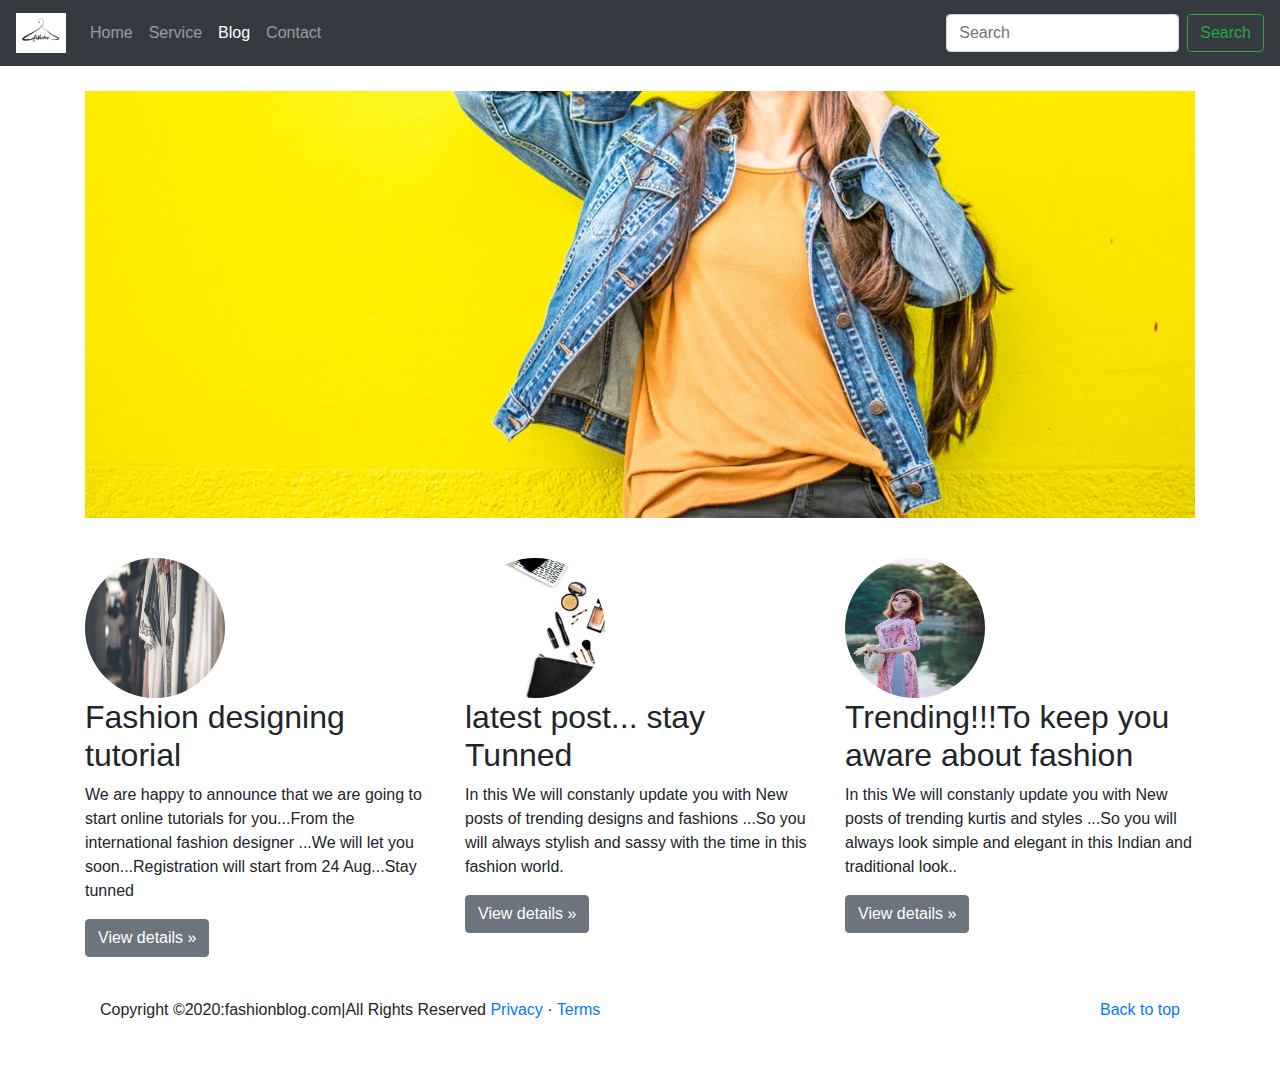
<file: website/blog.html>
<!doctype html>
<html lang="en">
  <head>
    <!-- Required meta tags -->
    <meta charset="utf-8">
    <meta name="viewport" content="width=device-width, initial-scale=1, shrink-to-fit=no">
    <link rel="stylesheet" href="style.css">

    <!-- Bootstrap CSS -->
    <link rel="stylesheet" href="https://stackpath.bootstrapcdn.com/bootstrap/4.5.2/css/bootstrap.min.css" integrity="sha384-JcKb8q3iqJ61gNV9KGb8thSsNjpSL0n8PARn9HuZOnIxN0hoP+VmmDGMN5t9UJ0Z" crossorigin="anonymous">

    <title>Fashion Blog</title>
    <link rel="icon" href="logo.png" sizes="16x16" type="image/png">
  </head>
  <body>
    <nav class="navbar navbar-expand-lg navbar-dark bg-dark">
      <img src="images/logo.png" height="50" width="50" class="navbar-brand" >
        <button class="navbar-toggler" type="button" data-toggle="collapse" data-target="#navbarSupportedContent" aria-controls="navbarSupportedContent" aria-expanded="false" aria-label="Toggle navigation">
          <span class="navbar-toggler-icon"></span>
        </button>
      
        <div class="collapse navbar-collapse" id="navbarSupportedContent">
          <ul class="navbar-nav mr-auto">
            <li class="nav-item ">
              <a class="nav-link" href="index.html">Home <span class="sr-only">(current)</span></a>
            </li>
            <li class="nav-item">
              <a class="nav-link" href="service.html">Service</a>
            </li>
            <li class="nav-item active">
                <a class="nav-link" href="blog.html">Blog</a>
              </li>
            </li>
            <li class="nav-item ">
              <a class="nav-link" href="contact.html">Contact</a>
            </li>
          </ul>
          <form class="form-inline my-2 my-lg-0">
            <input class="form-control mr-sm-2" type="search" placeholder="Search" aria-label="Search">
            <button class="btn btn-outline-success my-2 my-sm-0" type="submit">Search</button>
          </form>
        </div>
      </nav>

      

      <div class="container">
        <img src="images/blog.jpg" class="img-fluid" alt="Responsive image">
      </div>

      <div class="container marketing">

        <!-- Three columns of text below the carousel -->
        <div class="row">
          <div class="col-lg-4">
            <img class="bd-placeholder-img rounded-circle" width="140" height="140" src="images/b2.jpg.jpg" >
            <h2>Fashion designing tutorial</h2>
            <p>We are happy to announce that we are going to start online tutorials for you...From the international fashion designer ...We will let you soon...Registration will start from 24 Aug...Stay tunned</p>
            <p><a class="btn btn-secondary" href="https://www.fadacademy.com/courses?gclid=Cj0KCQjw-uH6BRDQARIsAI3I-Ue_hFZzTXGnHcyGoz6GiNARWcODjri23Q50u-KQ6vxNnzC8HBvvjbkaAo65EALw_wcB" role="button">View details »</a></p>
          </div><!-- /.col-lg-4 -->
          <div class="col-lg-4">
            <img class="bd-placeholder-img rounded-circle" width="140" height="140" src="images/k.jpg" >
            <h2>latest post... stay Tunned</h2>
            <p>In this We will constanly update you with New posts of trending designs and fashions ...So you will always stylish and sassy with the time in this fashion world. </p>
            <p><a class="btn btn-secondary" href="https://www.thetrendspotter.net/category/womens-fashion-tends/" role="button">View details »</a></p>
          </div><!-- /.col-lg-4 -->
          <div class="col-lg-4">
            <img class="bd-placeholder-img rounded-circle" width="140" height="140" src="images/b8.jpg.jpg" >
            <h2>Trending!!!To keep you aware about fashion</h2>
            <p>In this We will constanly update you with New posts of trending kurtis and styles ...So you will always look simple and elegant in this Indian and traditional look..</p>
            <p><a class="btn btn-secondary" href="https://www.southindiafashion.com/2019/05/18-trending-kurti-designs-in-2019.html" role="button">View details »</a></p>
          </div><!-- /.col-lg-4 -->
        </div><!-- /.row -->
    
    
        
    

      <footer class="container">
        <p class="float-right"><a href="#">Back to top</a></p>
        <p>Copyright ©2020:fashionblog.com|All Rights Reserved  <a href="#">Privacy</a> · <a href="#">Terms</a></p>
      </footer>
      
      </body>
      </html>
</file>
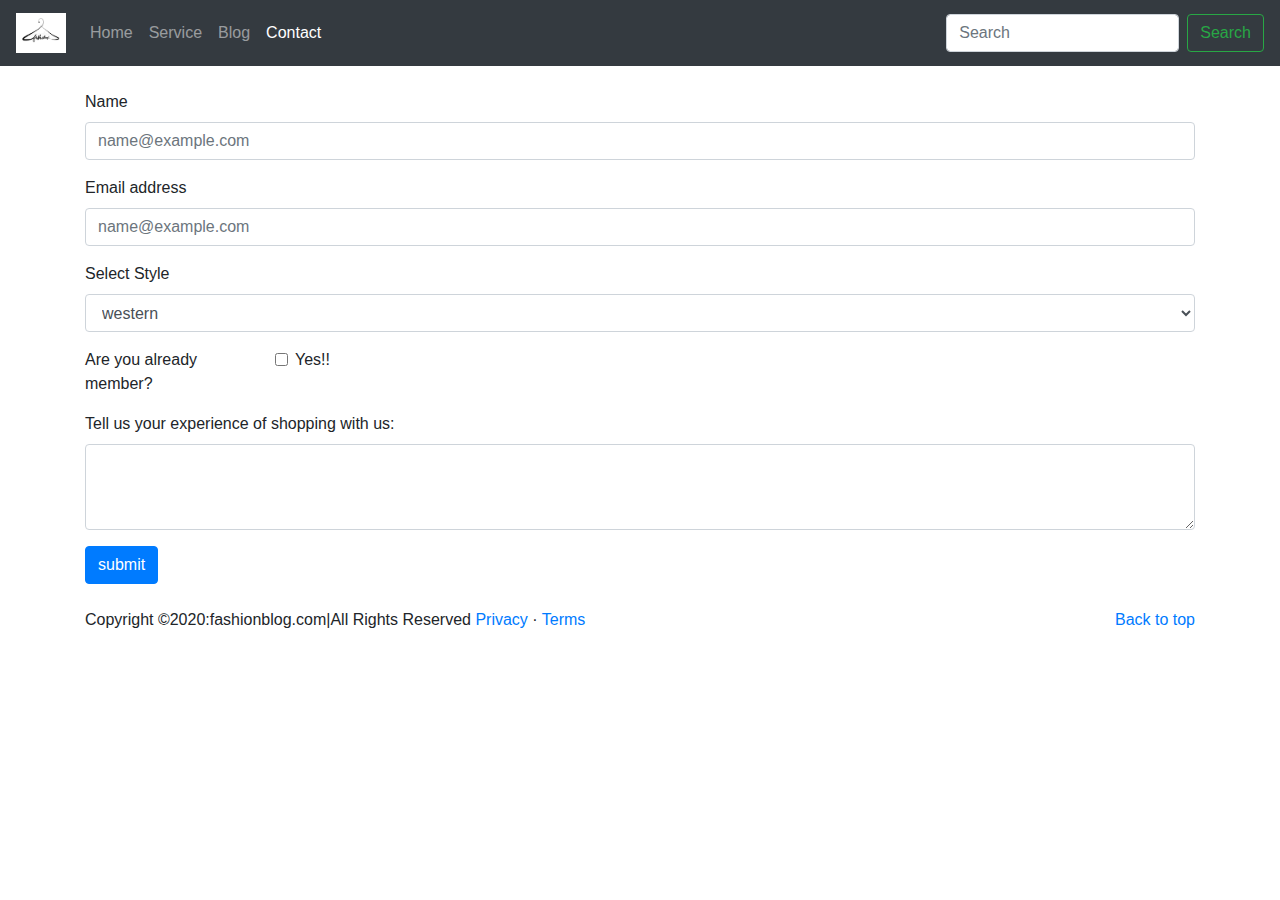
<file: website/contact.html>
<!doctype html>
<html lang="en">
  <head>
    <!-- Required meta tags -->
    <meta charset="utf-8">
    <meta name="viewport" content="width=device-width, initial-scale=1, shrink-to-fit=no">

    <!-- Bootstrap CSS -->
    <link rel="stylesheet" href="https://stackpath.bootstrapcdn.com/bootstrap/4.5.2/css/bootstrap.min.css" integrity="sha384-JcKb8q3iqJ61gNV9KGb8thSsNjpSL0n8PARn9HuZOnIxN0hoP+VmmDGMN5t9UJ0Z" crossorigin="anonymous">

    <title>Fashion Blog</title>
    <link rel="icon" href="logo.png" sizes="16x16" type="image/png">
  </head>
  <body>
    <nav class="navbar navbar-expand-lg navbar-dark bg-dark">
      <img src="images/logo.png" height="50" width="50" class="navbar-brand" >
        <button class="navbar-toggler" type="button" data-toggle="collapse" data-target="#navbarSupportedContent" aria-controls="navbarSupportedContent" aria-expanded="false" aria-label="Toggle navigation">
          <span class="navbar-toggler-icon"></span>
        </button>
      
        <div class="collapse navbar-collapse" id="navbarSupportedContent">
          <ul class="navbar-nav mr-auto">
            <li class="nav-item ">
              <a class="nav-link" href="index.html">Home <span class="sr-only">(current)</span></a>
            </li>
            <li class="nav-item">
              <a class="nav-link" href="service.html">Service</a>
            </li>
            <li class="nav-item">
              <a class="nav-link" href="blog.html">Blog</a>
            </li>
            <li class="nav-item active">
                <a class="nav-link" href="contact.html">Contact</a>
              </li>
          </ul>
          <form class="form-inline my-2 my-lg-0">
            <input class="form-control mr-sm-2" type="search" placeholder="Search" aria-label="Search">
            <button class="btn btn-outline-success my-2 my-sm-0" type="submit">Search</button>
          </form>
        </div>
      </nav>

      <div class="container my-4">
        <form>
          <div class="form-group">
            <label for="exampleFormControlInput1">Name</label>
            <input type="email" class="form-control" id="exampleFormControlInput1" placeholder="name@example.com">
          </div>
            <div class="form-group">
              <label for="exampleFormControlInput1">Email address</label>
              <input type="email" class="form-control" id="exampleFormControlInput1" placeholder="name@example.com">
            </div>
            <div class="form-group">
              <label for="exampleFormControlSelect1">Select Style</label>
              <select class="form-control" id="exampleFormControlSelect1">
                <option>western</option>
                <option>traditional</option>
                <option>summar fashion</option>
                <option>winter fashion</option>
                <option>regular</option>
              </select>
            </div>
            <div class="form-group row">
                <div class="col-sm-2"> Are you already member?</div>
                <div class="col-sm-10">
                  <div class="form-check">
                    <input class="form-check-input" type="checkbox" id="gridCheck1">
                    <label class="form-check-label" for="gridCheck1">
                     Yes!!
                    </label>
                  </div>
                </div>
              </div>
            <div class="form-group">
              <label for="exampleFormControlTextarea1">Tell us your experience of shopping with us:</label>
              <textarea class="form-control" id="exampleFormControlTextarea1" rows="3"></textarea>
            </div>
            <button class="btn btn-primary">submit</button>
          </form>
      </div>
      
      <footer class="container">
        <p class="float-right"><a href="#">Back to top</a></p>
        <p>Copyright ©2020:fashionblog.com|All Rights Reserved  <a href="#">Privacy</a> · <a href="#">Terms</a></p>
      </footer>

     
      
    <!-- Optional JavaScript -->
    <!-- jQuery first, then Popper.js, then Bootstrap JS -->
    <script src="https://code.jquery.com/jquery-3.5.1.slim.min.js" integrity="sha384-DfXdz2htPH0lsSSs5nCTpuj/zy4C+OGpamoFVy38MVBnE+IbbVYUew+OrCXaRkfj" crossorigin="anonymous"></script>
    <script src="https://cdn.jsdelivr.net/npm/popper.js@1.16.1/dist/umd/popper.min.js" integrity="sha384-9/reFTGAW83EW2RDu2S0VKaIzap3H66lZH81PoYlFhbGU+6BZp6G7niu735Sk7lN" crossorigin="anonymous"></script>
    <script src="https://stackpath.bootstrapcdn.com/bootstrap/4.5.2/js/bootstrap.min.js" integrity="sha384-B4gt1jrGC7Jh4AgTPSdUtOBvfO8shuf57BaghqFfPlYxofvL8/KUEfYiJOMMV+rV" crossorigin="anonymous"></script>
  </body>
</html>
</file>
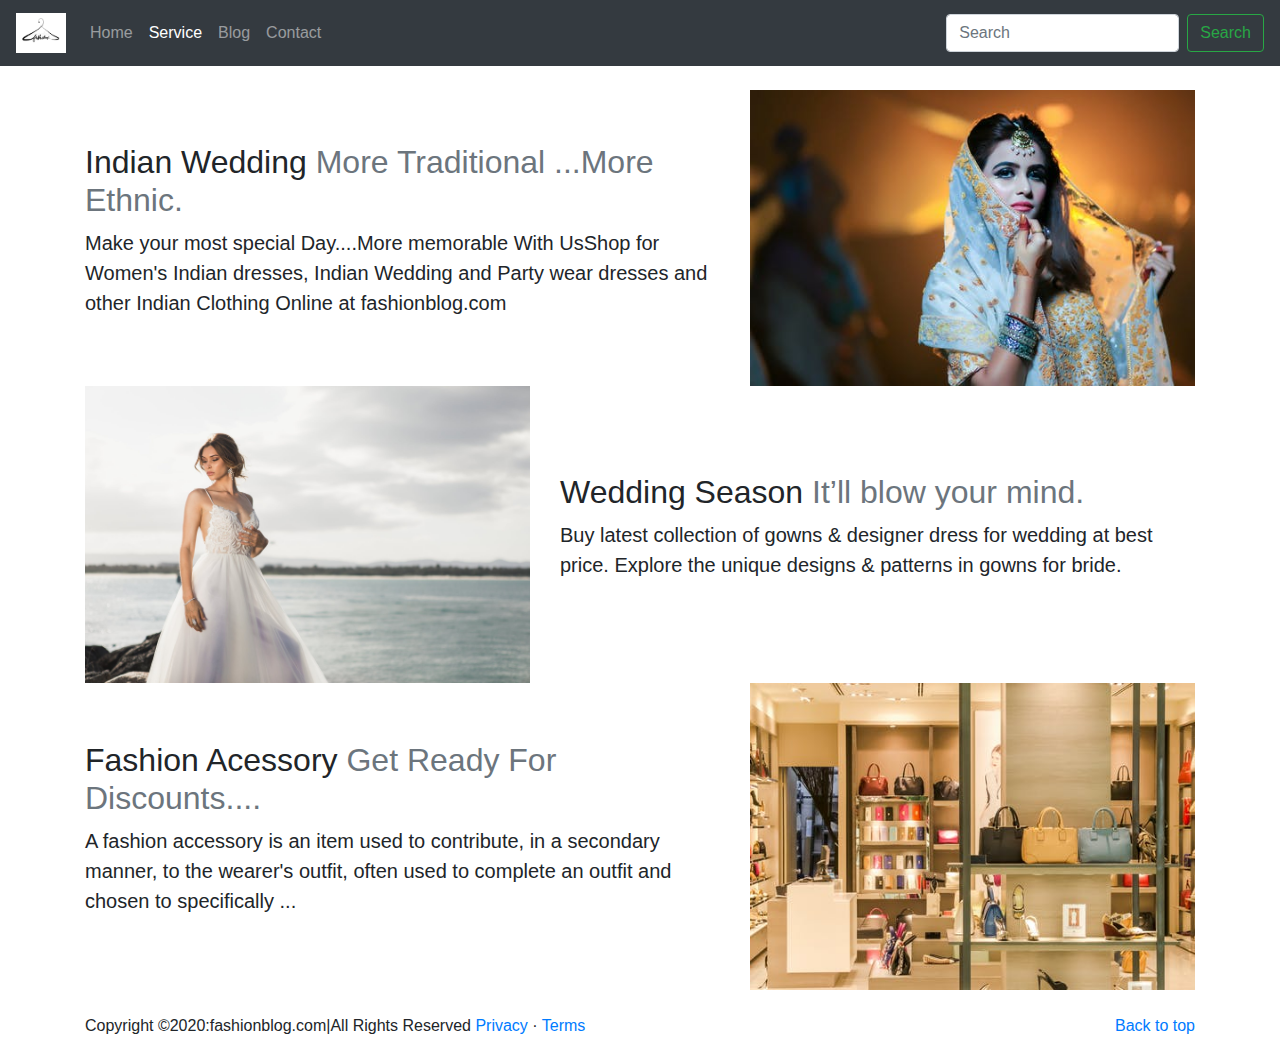
<file: website/service.html>
<!doctype html>
<html lang="en">
  <head>
    <!-- Required meta tags -->
    <meta charset="utf-8">
    <meta name="viewport" content="width=device-width, initial-scale=1, shrink-to-fit=no">

    <!-- Bootstrap CSS -->
    <link rel="stylesheet" href="https://stackpath.bootstrapcdn.com/bootstrap/4.5.2/css/bootstrap.min.css" integrity="sha384-JcKb8q3iqJ61gNV9KGb8thSsNjpSL0n8PARn9HuZOnIxN0hoP+VmmDGMN5t9UJ0Z" crossorigin="anonymous">

    <title>Fashion Blog</title>
    <link rel="icon" href="logo.png" sizes="16x16" type="image/png">
  </head>
  <body>
    <nav class="navbar navbar-expand-lg navbar-dark bg-dark">
      <img src="images/logo.png" height="50" width="50" class="navbar-brand" >
        <button class="navbar-toggler" type="button" data-toggle="collapse" data-target="#navbarSupportedContent" aria-controls="navbarSupportedContent" aria-expanded="false" aria-label="Toggle navigation">
          <span class="navbar-toggler-icon"></span>
        </button>
      
        <div class="collapse navbar-collapse" id="navbarSupportedContent">
          <ul class="navbar-nav mr-auto">
            <li class="nav-item ">
              <a class="nav-link" href="index.html">Home <span class="sr-only">(current)</span></a>
            </li>
            <li class="nav-item active">
              <a class="nav-link" href="service.html">Service</a>
            </li>
            <li class="nav-item">
              <a class="nav-link" href="blog.html">Blog</a>
            </li>
            <li class="nav-item ">
              <a class="nav-link" href="contact.html">Contact</a>
            </li>
          </ul>
          <form class="form-inline my-2 my-lg-0">
            <input class="form-control mr-sm-2" type="search" placeholder="Search" aria-label="Search">
            <button class="btn btn-outline-success my-2 my-sm-0" type="submit">Search</button>
          </form>
        </div>
      </nav>

      <div class="container my-4">
        <div class="row featurette d-flex justify-content-center align-items-center">
            <div class="col-md-7 ">
              <h2 class="featurette-heading">Indian Wedding <span class="text-muted">More Traditional ...More Ethnic.</span></h2>
              <p class="lead">Make your most special Day....More memorable With UsShop for Women's Indian dresses, Indian Wedding and Party wear dresses and other Indian Clothing Online at fashionblog.com</p>
            </div>
            <div class="col-md-5">
                <img class="bd-placeholder-img bd-placeholder-img-lg featurette-image img-fluid mx-auto" width="500" height="500" src="images/wed1.jpeg">
              
            </div>
          </div>
          <div class="row featurette d-flex justify-content-center align-items-center">
            <div class="col-md-7 order-md-2">
              <h2 class="featurette-heading">Wedding Season <span class="text-muted">It’ll blow your mind.</span></h2>
              <p class="lead">Buy latest collection of gowns & designer dress for wedding at best price. Explore the unique designs & patterns in gowns for bride.</p>
            </div>
            <div class="col-md-5">
                <img class="bd-placeholder-img bd-placeholder-img-lg featurette-image img-fluid mx-auto" width="500" height="500" src="images/westen.jpeg">
            </div>
          </div>
          <div class="row featurette d-flex justify-content-center align-items-center">
            <div class="col-md-7">
              <h2 class="featurette-heading">Fashion Acessory <span class="text-muted"> Get Ready For Discounts....</span></h2>
              <p class="lead">A fashion accessory is an item used to contribute, in a secondary manner, to the wearer's outfit, often used to complete an outfit and chosen to specifically ...</p>
            </div>
            <div class="col-md-5">
                <img class="bd-placeholder-img bd-placeholder-img-lg featurette-image img-fluid mx-auto" width="500" height="500" src="images/fas.jpeg">
            </div>
          </div>
      </div>
      <footer class="container">
        <p class="float-right"><a href="#">Back to top</a></p>
        <p>Copyright ©2020:fashionblog.com|All Rights Reserved  <a href="#">Privacy</a> · <a href="#">Terms</a></p>
      </footer>

     
      
    <!-- Optional JavaScript -->
    <!-- jQuery first, then Popper.js, then Bootstrap JS -->
    <script src="https://code.jquery.com/jquery-3.5.1.slim.min.js" integrity="sha384-DfXdz2htPH0lsSSs5nCTpuj/zy4C+OGpamoFVy38MVBnE+IbbVYUew+OrCXaRkfj" crossorigin="anonymous"></script>
    <script src="https://cdn.jsdelivr.net/npm/popper.js@1.16.1/dist/umd/popper.min.js" integrity="sha384-9/reFTGAW83EW2RDu2S0VKaIzap3H66lZH81PoYlFhbGU+6BZp6G7niu735Sk7lN" crossorigin="anonymous"></script>
    <script src="https://stackpath.bootstrapcdn.com/bootstrap/4.5.2/js/bootstrap.min.js" integrity="sha384-B4gt1jrGC7Jh4AgTPSdUtOBvfO8shuf57BaghqFfPlYxofvL8/KUEfYiJOMMV+rV" crossorigin="anonymous"></script>
  </body>
</html>
</file>
<file: website/style.css>
.carousel-inner h5{
    font-size: 2.8rem;
    color:black;
    font-family: Arial, Helvetica, sans-serif;
    font-weight: bold;
    font-style: italic;
}

.carousel-inner .hp{
    color: rgb(5, 5, 5);
    font-size: 3.0rem;
}
.carousel-inner p{
    font-size: 1.5rem;
    color: black;
    font-family:'Franklin Gothic Medium', 'Arial Narrow', Arial, sans-serif;
}
.container{
    margin-top: 10px ;
    padding:15px ;
}
</file>
